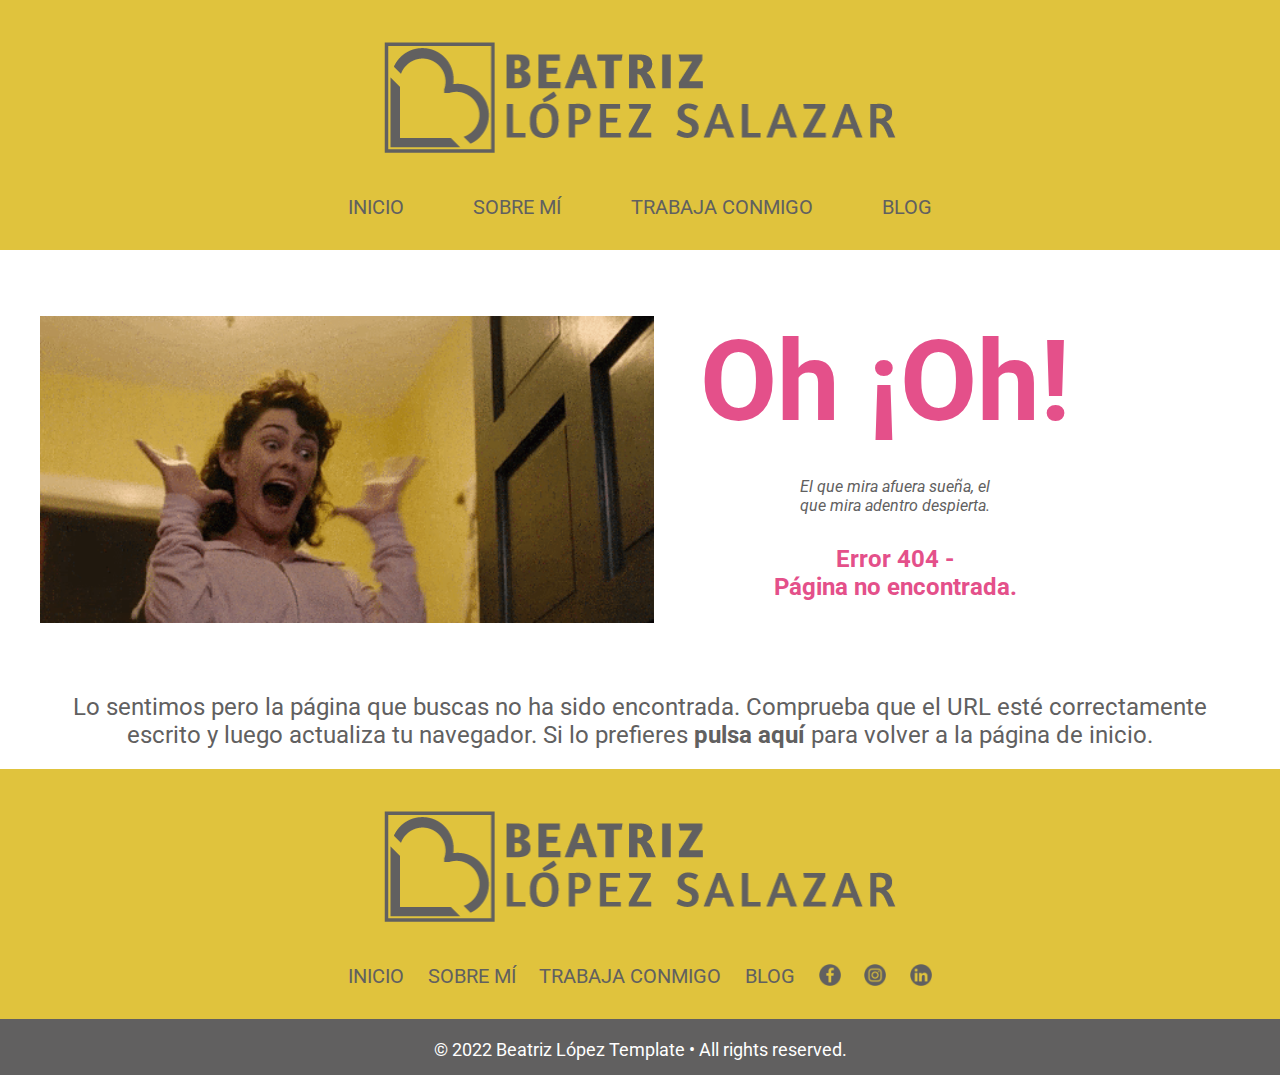
<file: html/error_404.html>
<!DOCTYPE html>
<html lang="es">

<head>
    <meta charset="UTF-8">
    <meta name="viewport" content="width=device-width, initial-scale=1.0">
    <meta name="author" content="Jorge E. Angarita López">
    <meta name="keywords"
        content="coaching, consultoría, pymes, work with me, coach, personal, trabaja conmigo, error, 404">
    <meta name="description" content="Coach personal y consultora experta en Pymes.">
    <link rel="shortcut icon" type="x-icon" href="../img/svg/icono_logo.svg">
    <link rel="stylesheet" href="../css/main.css">
    <link rel="stylesheet" href="../css/estilos2.css">
    <link rel="stylesheet" href="../css/footermain.css">
    <link href="https://fonts.googleapis.com/css2?family=Roboto&display=swap" rel="stylesheet">
    <title>Oh ¡Oh!</title>
    <script type="text/javascript" src="../js/prefixfree.min.js"></script>
</head>

<body>

    <!--Emcabezado-->

    <header>

        <div class="contenedor">
            <div class="logo">
                <a href="../index.html"><img src="../img/svg/logo-01.png" alt="Beatriz López - Coaching"></a>
            </div>
        </div>

        <nav class="menu">
            <a href="../index.html">INICIO</a>
            <a href="../html/error_404.html">SOBRE MÍ</a>
            <a href="../html/trabajaconmigo.html">TRABAJA CONMIGO</a>
            <a href="../html/error_404.html">BLOG</a>
        </nav>

    </header>

    <!--Fin Emcabezado-->

    <!--Body-->

    <section class="error_404">

        <div class="error">
            <img class="rota-horizontal" src="../img/gif/grito.gif" alt="grito" title="grito">
        </div>

        <div class="ohoh">
            <h1>Oh ¡Oh!</h1>
            <p><em>El que mira afuera sueña, el <br> que mira adentro despierta.</em></p>
            <h2>Error 404 - <br> Página no encontrada.</h2>
        </div>

    </section>
    <section class="do-oh">
        <div class="doh">
            <p> Lo sentimos pero la página que buscas no ha sido encontrada. Comprueba que el URL esté correctamente
                escrito y luego actualiza tu navegador. Si lo prefieres <strong><a href="../index.html">pulsa
                        aquí</a></strong> para volver a la página de inicio.</p>
        </div>
    </section>

    <!--Fin Body-->

    <!--Footer-->

    <footer>

        <div class="top-footer">
            <div class="logo2">
                <a href="../index.html"><img src="../img/svg/logo-01.png" alt="Beatriz López - Coaching"></a>
            </div>

            <nav class="menu2">
                <a class="active2" href="../index.html">INICIO</a>
                <a href="../html/error_404.html">SOBRE MÍ</a>
                <a href="../html/trabajaconmigo.html">TRABAJA CONMIGO</a>
                <a href="../html/error_404.html">BLOG</a>
                <a href="https://www.facebook.com/beatrizlopez.co"><img src="../img/svg/facebook-01.png" alt="facebook"
                        title="facebook" width="22x"></a>
                <a href="https://www.instagram.com/beatrizlopez.co/"><img src="../img/svg/instagram-01.png"
                        alt="instagram" title="instagram" width="22px"></a>
                <a href="https://www.linkedin.com/in/beatriz-lopez-salazar-coach/"><img src="../img/svg/linkedin-01.png"
                        alt="linkedin" title="linkedin" width="22px"></a>
            </nav>

        </div>

        <div class="botton-fotter">
            <p>&copy; 2022 Beatriz López Template • All rights reserved.</p>
        </div>

    </footer>

    <!--Fin Footer-->

</body>

</html>
</file>
<file: css/main.css>
* {
    box-sizing: border-box;
    margin: 0;
    padding: 0;
    font-family: 'Roboto', sans-serif;
}

.contenedor {
    width: 100%;
    max-width: 1200px;
    margin: auto;
}

header {
    width: 100%;
    height: 250px;
    background-color: #E0C33D;
}

.logo {
    padding: 42px 0;
}

.logo img {
    width: 512px;
    display: block;
    margin: auto;
}

.menu {
    display: flex;
    flex-direction: row;
    flex-wrap: wrap;
    justify-content: space-between;
    max-width: 584px;
    margin: auto;
}

.menu a {
    text-decoration: none;
    color: #616060;
    font-size: 20px;
}

header .menu a:hover {
    transform: scale(1.1);
    color: white;
}

header .logo img{
    transition: all 0.3s;
}

header .logo img:hover{
    transform: scale(1.2);
}
</file>
<file: css/estilos2.css>
* {
    box-sizing: border-box;
    margin: 0;
    padding: 0;
}

body {
    font-family: 'Roboto', sans-serif;
}

/*Banner 1*/

.error_404 {
    width: 100%;
    max-width: 1200px;
    margin: auto;
}

.ohoh h1:nth-child(1) {
    color: #E4508A;
    font-size: 112px;
    text-align: center;
}

.ohoh p:nth-child(1) {
    font-size: 22px;
    text-align: center;
}

.ohoh h2:nth-child(1) {
    font-size: 38px;
}

.ohoh>h2 {
    color: #E4508A;
    text-align: center;
    padding-right: 150px;
}

.ohoh>h1 {
    color: #E4508A;
    text-align: center;
    padding-bottom: 30px;
    padding-right: 170px;
}

.ohoh>p {
    color: #616060;
    text-align: center;
    padding-bottom: 30px;
    padding-right: 150px;
}

.rota-horizontal {
    transform: scaleX(-1);
}

.do-oh {
    width: 100%;
    max-width: 1200px;
    margin: auto;
}

.doh>p {
    color: #616060;
    text-align: center;
}

.doh a:nth-child(1) {
    text-decoration: none;
}

.error_404 {
    padding: 66px 0;
}

.do-oh {
    padding-bottom: 20px;
    font-size: 24px;
}

.doh a:hover {
    color: #E4508A;
}

.do-oh a {
    color: #616060;
}

.error_404 {
    display: flex;
    flex-direction: row;
    flex-wrap: wrap;
    justify-content: space-between;
}

.error {
    width: 100%;
    max-width: 614px;
}

.error img {
    width: 100%;
}



/*Fin Banner 1*/
</file>
<file: css/footermain.css>
* {
    box-sizing: border-box;
    margin: 0;
    padding: 0;
    font-family: 'Roboto', sans-serif;
}

.top-footer {
    width: 100%;
    margin: auto;
}

.top-footer {
    width: 100%;
    height: 250px;
    background-color: #E0C33D;
}

.logo2 {
    padding: 42px 0;
}

.logo2 img {
    width: 512px;
    display: block;
    margin: auto;
}

.menu2 {
    display: flex;
    flex-direction: row;
    flex-wrap: wrap;
    justify-content: space-between;
    max-width: 584px;
    margin: auto;
}

.menu2 a {
    text-decoration: none;
    color: #616060;
    font-size: 20px;
}

.top-footer .menu2 a:hover {
    transform: scale(1.1);
    color: white;
}

.botton-fotter {
    text-align: center;
    color: white;
    background-color: #616060;
}

.botton-fotter p{
    font-size: 18px;
}

.botton-fotter {
    width: 100%;
    margin: auto;
    padding: 20px 0;
}

.botton-fotter {
    width: 100%;
    height: 56px;
}
</file>
